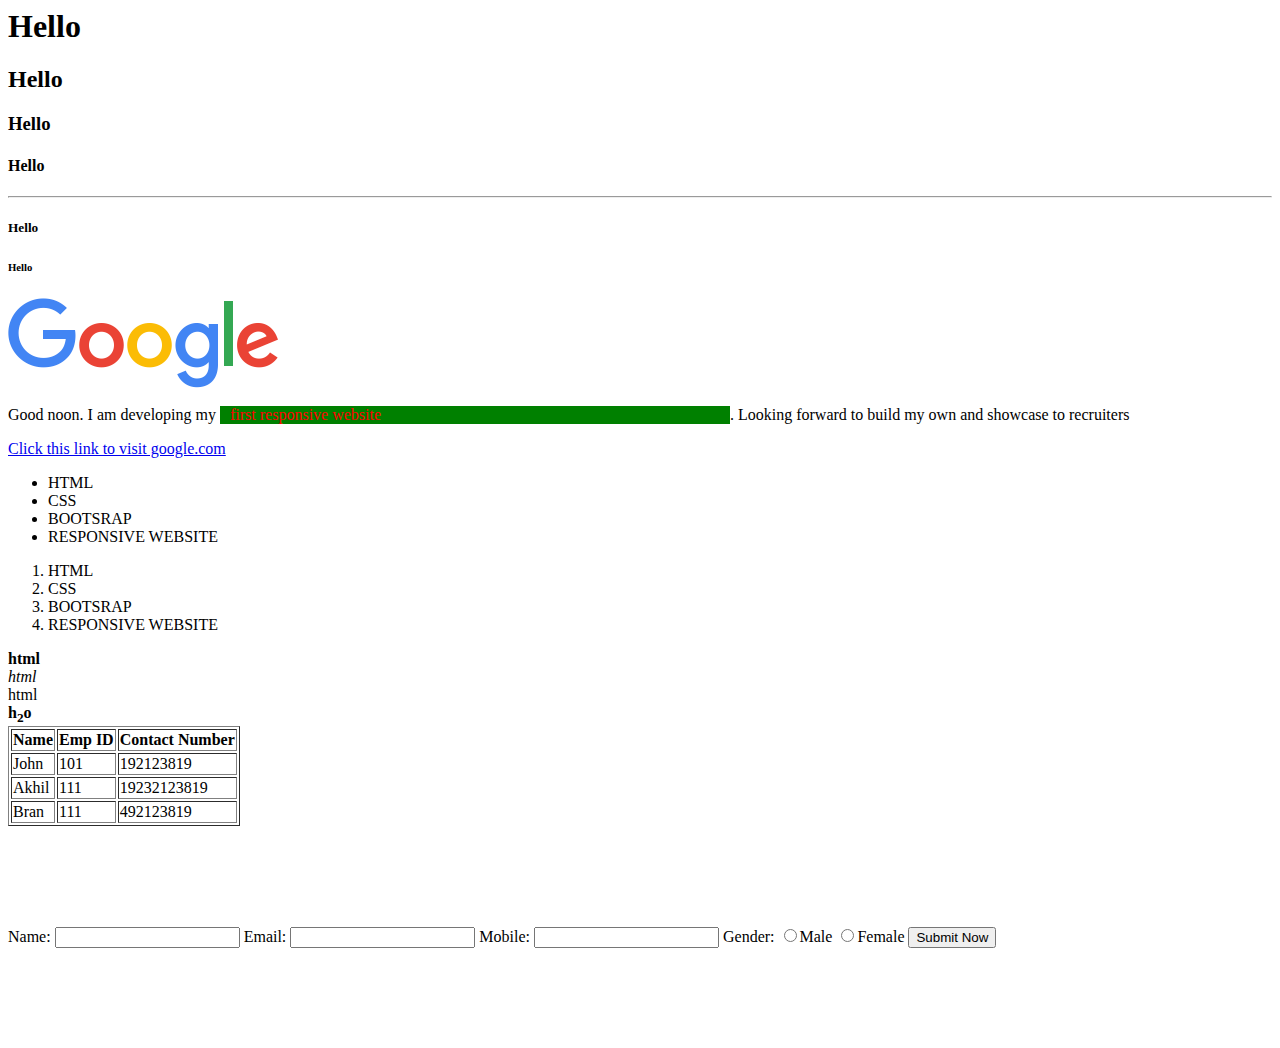
<file: index.html>
<html>
    <head>
        <title>My first responsive website</title>
    </head>
    <body>
        <h1>Hello</h1>
        <h2>Hello</h2>
        <h3>Hello</h3>
        <h4>Hello</h4>
        <hr />
        <h5>Hello</h5>
        <h6>Hello</h6>
        <img src="img/google.png"></img>
        <p>Good noon. I am developing my <span style="width:500px;display:inline-block;color: red;background-color: green;padding-left: 10px;">first responsive website</span>. Looking forward to build 
            my own and showcase to recruiters</p>
            <a href="https://www.google.com" target="_blank">Click this link to visit google.com</a>
            <ul>
                <li>HTML</li>
                <li>CSS</li>
                <li>BOOTSRAP</li>
                <li>RESPONSIVE WEBSITE</li>
            </ul>
            <ol>
                <li>HTML</li>
                <li>CSS</li>
                <li>BOOTSRAP</li>
                <li>RESPONSIVE WEBSITE</li>
            </ol>
            <b>html</b><br/>
            <em>html</em><br/>
            <label>html</label><br/><b>h<sub>2</sub>o</b>
            <table border="1" style="margin-bottom: 100px;">
                <tr>
                    <th>Name</th>
                    <th>Emp ID</th>
                    <th>Contact Number</th>
                </tr>
                <tr>
                    <td>John</td>
                    <td>101</td>
                    <td>192123819</td>
                </tr>
                <tr>
                    <td>Akhil</td>
                    <td>111</td>
                    <td>19232123819</td>
                </tr>
                <tr>
                    <td>Bran</td>
                    <td>111</td>
                    <td>492123819</td>
                </tr>
            </table>
            <form style="margin-bottom: 100px;">
                Name: <input type="text" />
                Email: <input type="text" />
                Mobile: <input type="text" />
                Gender:
                <input type="radio">Male</input>
                <input type="radio">Female</input>
                <input type="submit" value="Submit Now">
            </form>
    </body>
</html>
</file>
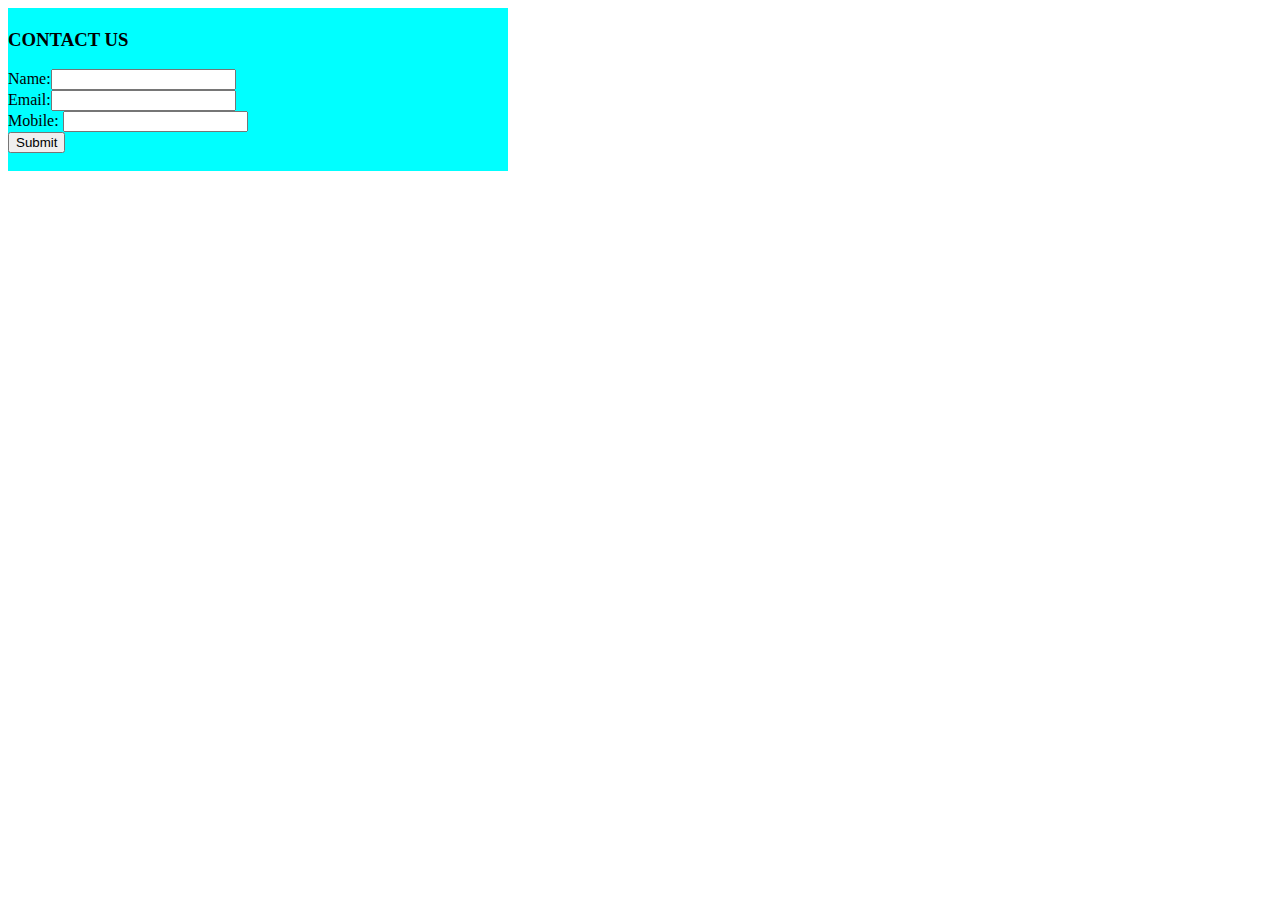
<file: contact.html>
<html>

<head>
    <title>My first responsive website</title>
    <link type="text/css" href="style/contact.css" />
</head>

<body>
    <div style="background-color: aqua; width: 500px;padding-top: 2px; padding-bottom: 2px;">
        <div>
            <h3>CONTACT US</h3>
        </div>
        <div>
            <form>
                <span class="spnContact">Name:</span><input type="text"><br />
                <span class="spnContact">Email:</span><span class="spnContact"><input type="text"><br />
                    <span class="spnContact">Mobile:</span><span class="spnContact">
                        <input type="text"><br>
                        <input type="submit">
            </form>
        </div>
    </div>
</body>

</html>
</file>
<file: style/contact.css>
.spnContact {
    width: 100px;
    display: inline-block;
}
</file>
